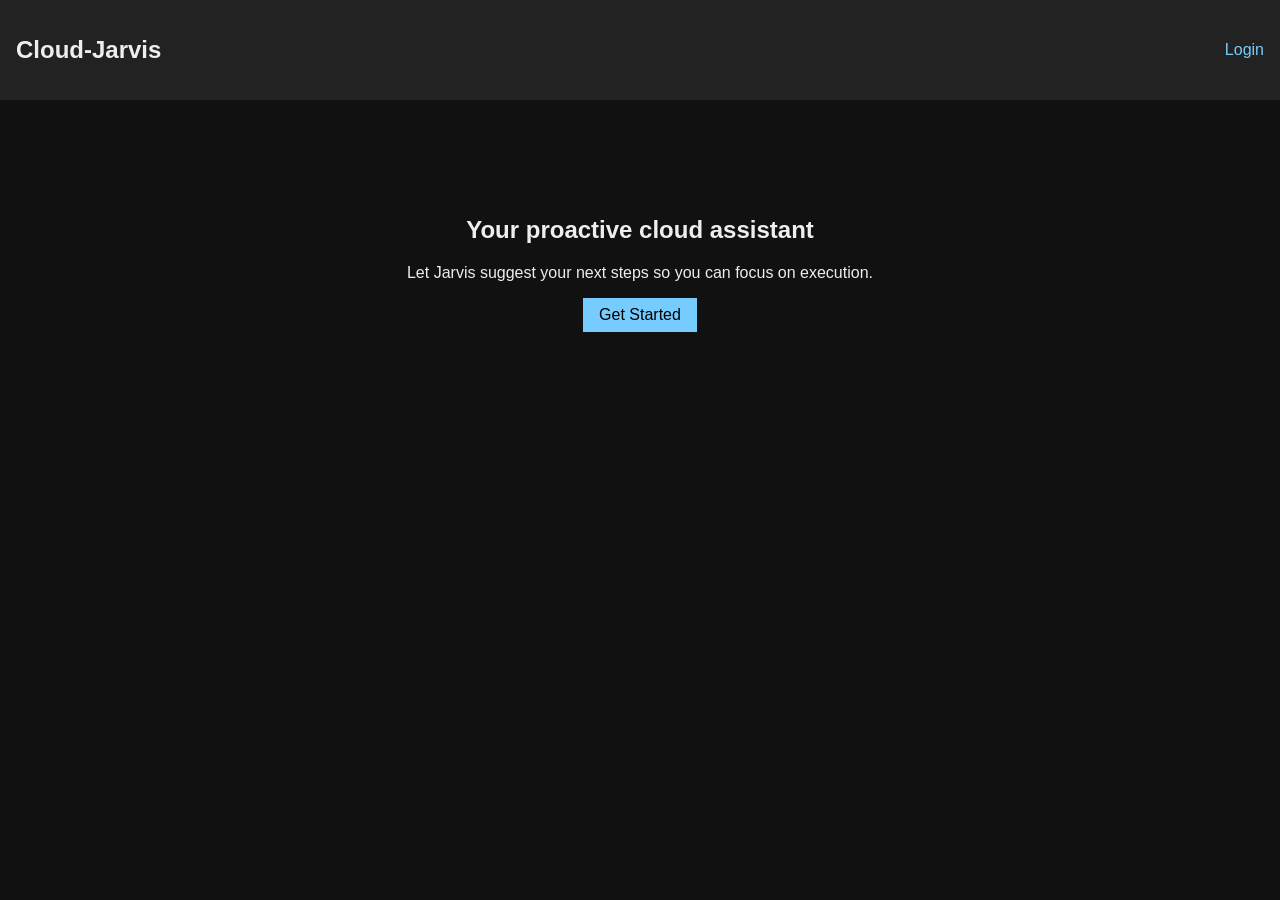
<file: site/index.html>
<!DOCTYPE html>
<html lang="en">
<head>
  <meta charset="UTF-8">
  <meta name="viewport" content="width=device-width, initial-scale=1.0">
  <title>Cloud-Jarvis</title>
  <link rel="stylesheet" href="style.css">
</head>
<body>
  <nav>
    <h1>Cloud-Jarvis</h1>
    <a href="login.html">Login</a>
  </nav>
  <main class="landing">
    <h2>Your proactive cloud assistant</h2>
    <p>Let Jarvis suggest your next steps so you can focus on execution.</p>
    <a class="button" href="login.html">Get Started</a>
  </main>
</body>
</html>
</file>
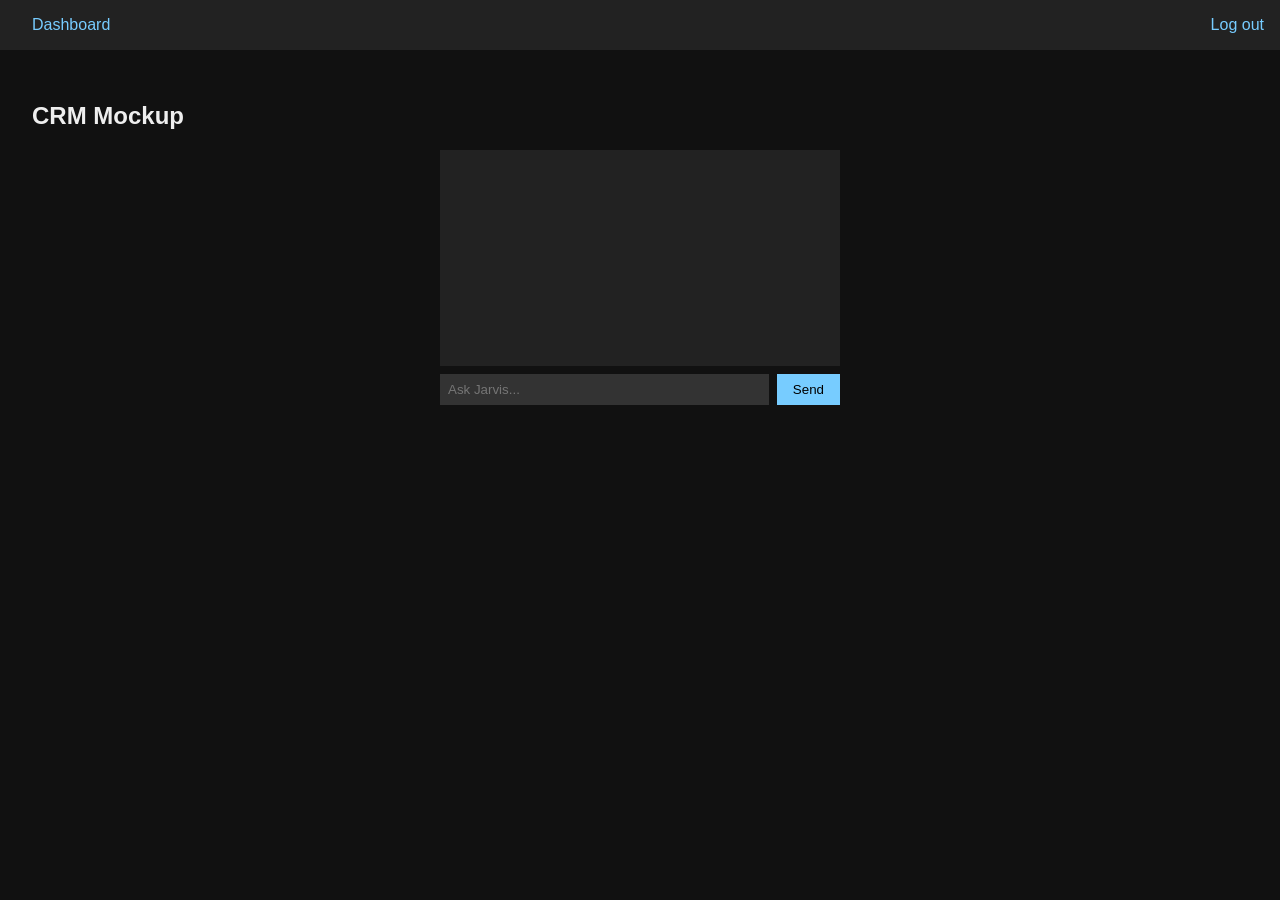
<file: site/crm.html>
<!DOCTYPE html>
<html lang="en">
<head>
  <meta charset="UTF-8">
  <meta name="viewport" content="width=device-width, initial-scale=1.0">
  <title>CRM - Cloud-Jarvis</title>
  <link rel="stylesheet" href="style.css">
  <script defer src="chat.js"></script>
</head>
<body>
  <nav>
    <a href="dashboard.html">Dashboard</a>
    <a href="index.html" class="right">Log out</a>
  </nav>
  <main class="crm">
    <h2>CRM Mockup</h2>
    <div class="chat">
      <div id="chat-log" class="chat-log"></div>
      <form id="chat-form" class="chat-form">
        <input id="chat-input" type="text" placeholder="Ask Jarvis..." autocomplete="off" required>
        <button class="button" type="submit">Send</button>
      </form>
    </div>
  </main>
</body>
</html>
</file>
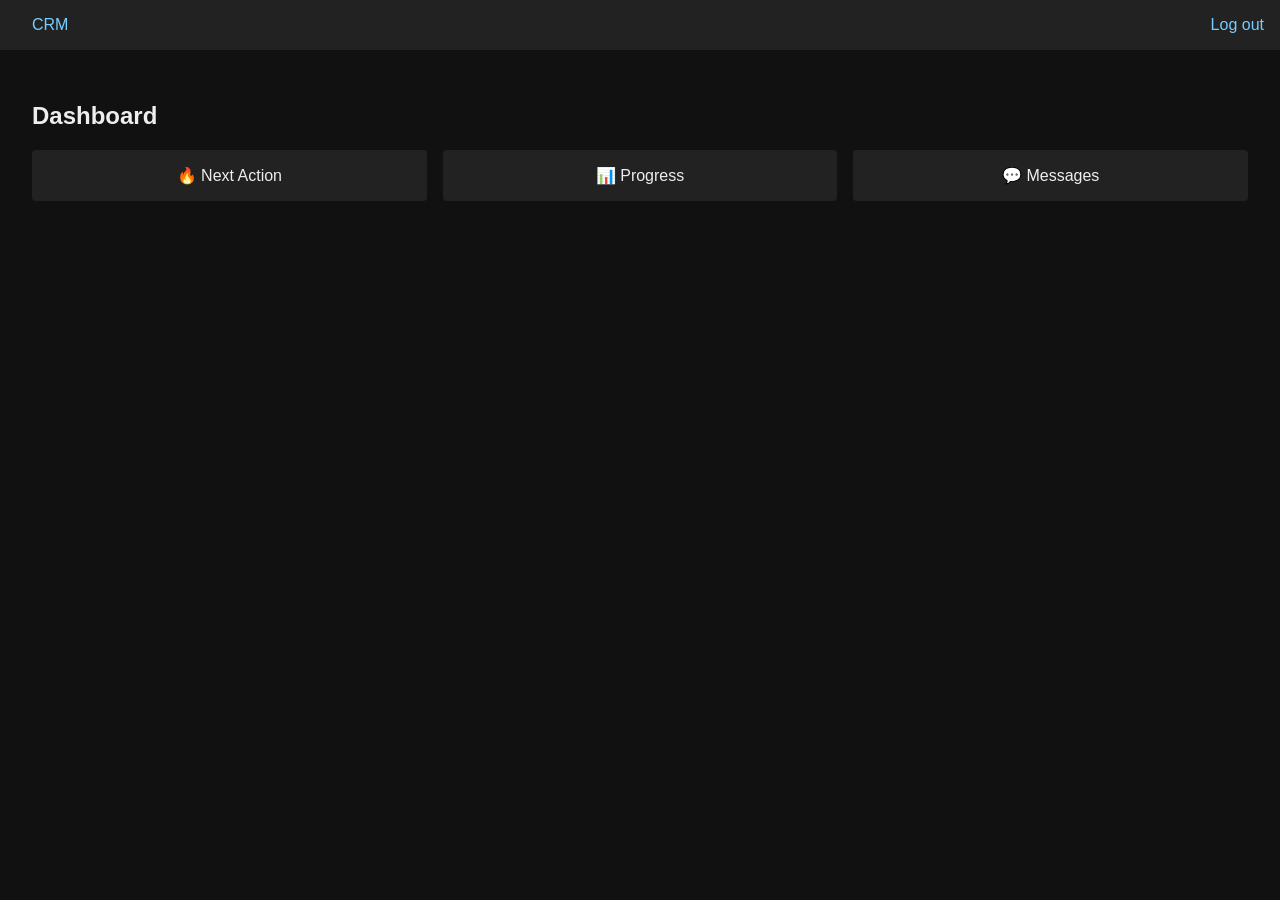
<file: site/dashboard.html>
<!DOCTYPE html>
<html lang="en">
<head>
  <meta charset="UTF-8">
  <meta name="viewport" content="width=device-width, initial-scale=1.0">
  <title>Dashboard - Cloud-Jarvis</title>
  <link rel="stylesheet" href="style.css">
</head>
<body>
  <nav>
    <a href="crm.html">CRM</a>
    <a href="index.html" class="right">Log out</a>
  </nav>
  <main class="dashboard">
    <h2>Dashboard</h2>
    <div class="cards">
      <div class="card">🔥 Next Action</div>
      <div class="card">📊 Progress</div>
      <div class="card">💬 Messages</div>
    </div>
  </main>
</body>
</html>
</file>
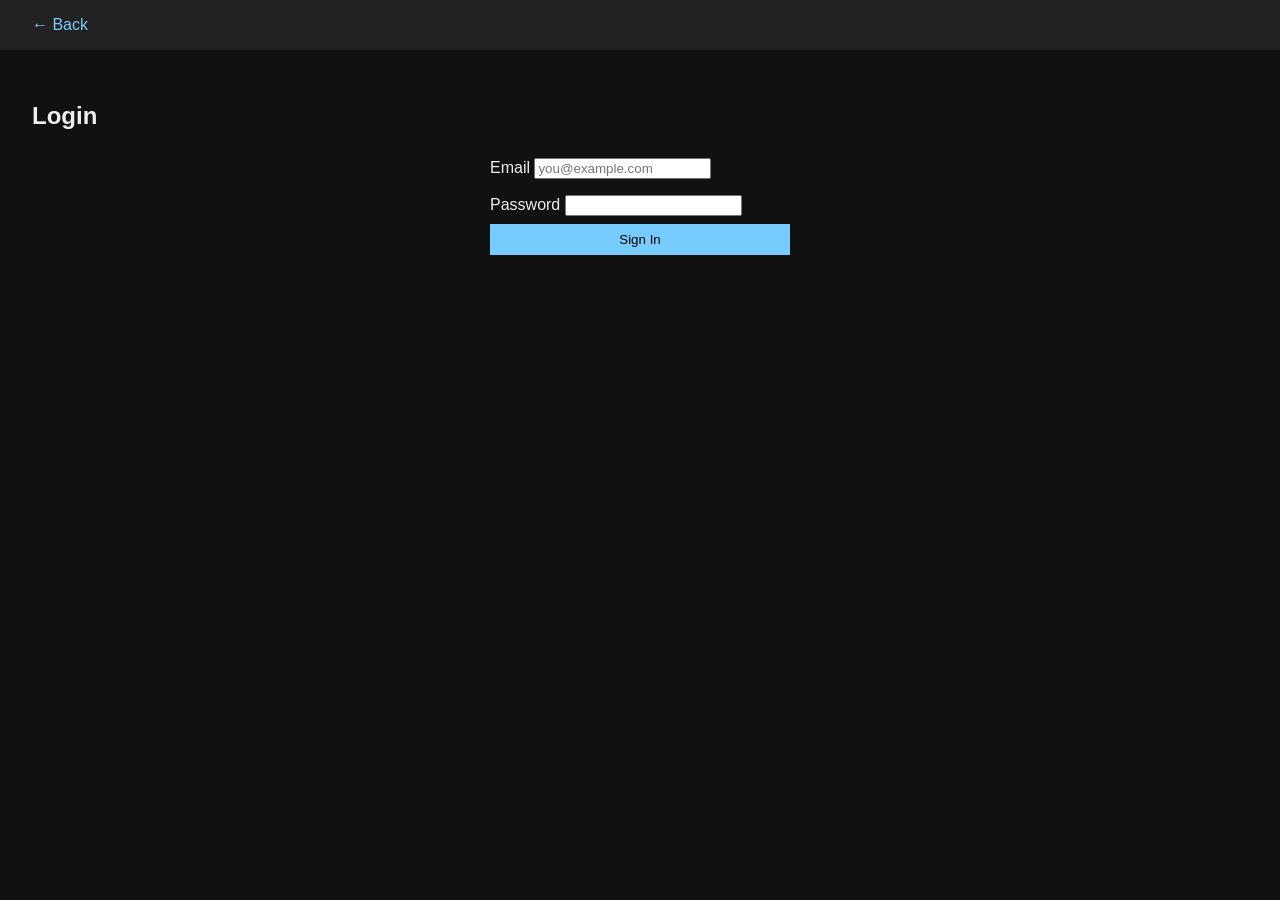
<file: site/login.html>
<!DOCTYPE html>
<html lang="en">
<head>
  <meta charset="UTF-8">
  <meta name="viewport" content="width=device-width, initial-scale=1.0">
  <title>Login - Cloud-Jarvis</title>
  <link rel="stylesheet" href="style.css">
</head>
<body>
  <nav>
    <a href="index.html">&larr; Back</a>
  </nav>
  <main class="login">
    <h2>Login</h2>
    <form>
      <label>Email
        <input type="email" placeholder="you@example.com">
      </label>
      <label>Password
        <input type="password">
      </label>
      <button class="button" type="submit">Sign In</button>
    </form>
  </main>
</body>
</html>
</file>
<file: site/style.css>
body {
  font-family: Arial, sans-serif;
  background: #111;
  color: #eee;
  margin: 0;
  padding: 0;
}
nav {
  background: #222;
  padding: 1rem;
  display: flex;
  justify-content: space-between;
  align-items: center;
}
nav a {
  color: #7cf;
  margin-left: 1rem;
  text-decoration: none;
}
nav .right { margin-left: auto; }
main {
  padding: 2rem;
}
.button {
  background: #7cf;
  color: #000;
  padding: 0.5rem 1rem;
  border: none;
  text-decoration: none;
  display: inline-block;
  cursor: pointer;
}
.landing {
  text-align: center;
  margin-top: 4rem;
}
.login form {
  max-width: 300px;
  margin: 0 auto;
  display: flex;
  flex-direction: column;
}
.login label {
  margin: 0.5rem 0;
}
.cards {
  display: flex;
  gap: 1rem;
}
.card {
  background: #222;
  padding: 1rem;
  border-radius: 4px;
  flex: 1;
  text-align: center;
}
.chat {
  max-width: 400px;
  margin: 0 auto;
}
.chat-log {
  background: #222;
  height: 200px;
  overflow-y: auto;
  padding: 0.5rem;
  margin-bottom: 0.5rem;
}
.chat-form {
  display: flex;
}
.chat-form input {
  flex: 1;
  padding: 0.5rem;
  background: #333;
  border: none;
  color: #eee;
}
.chat-form button {
  margin-left: 0.5rem;
}
.message {
  margin: 0.25rem 0;
}
</file>
